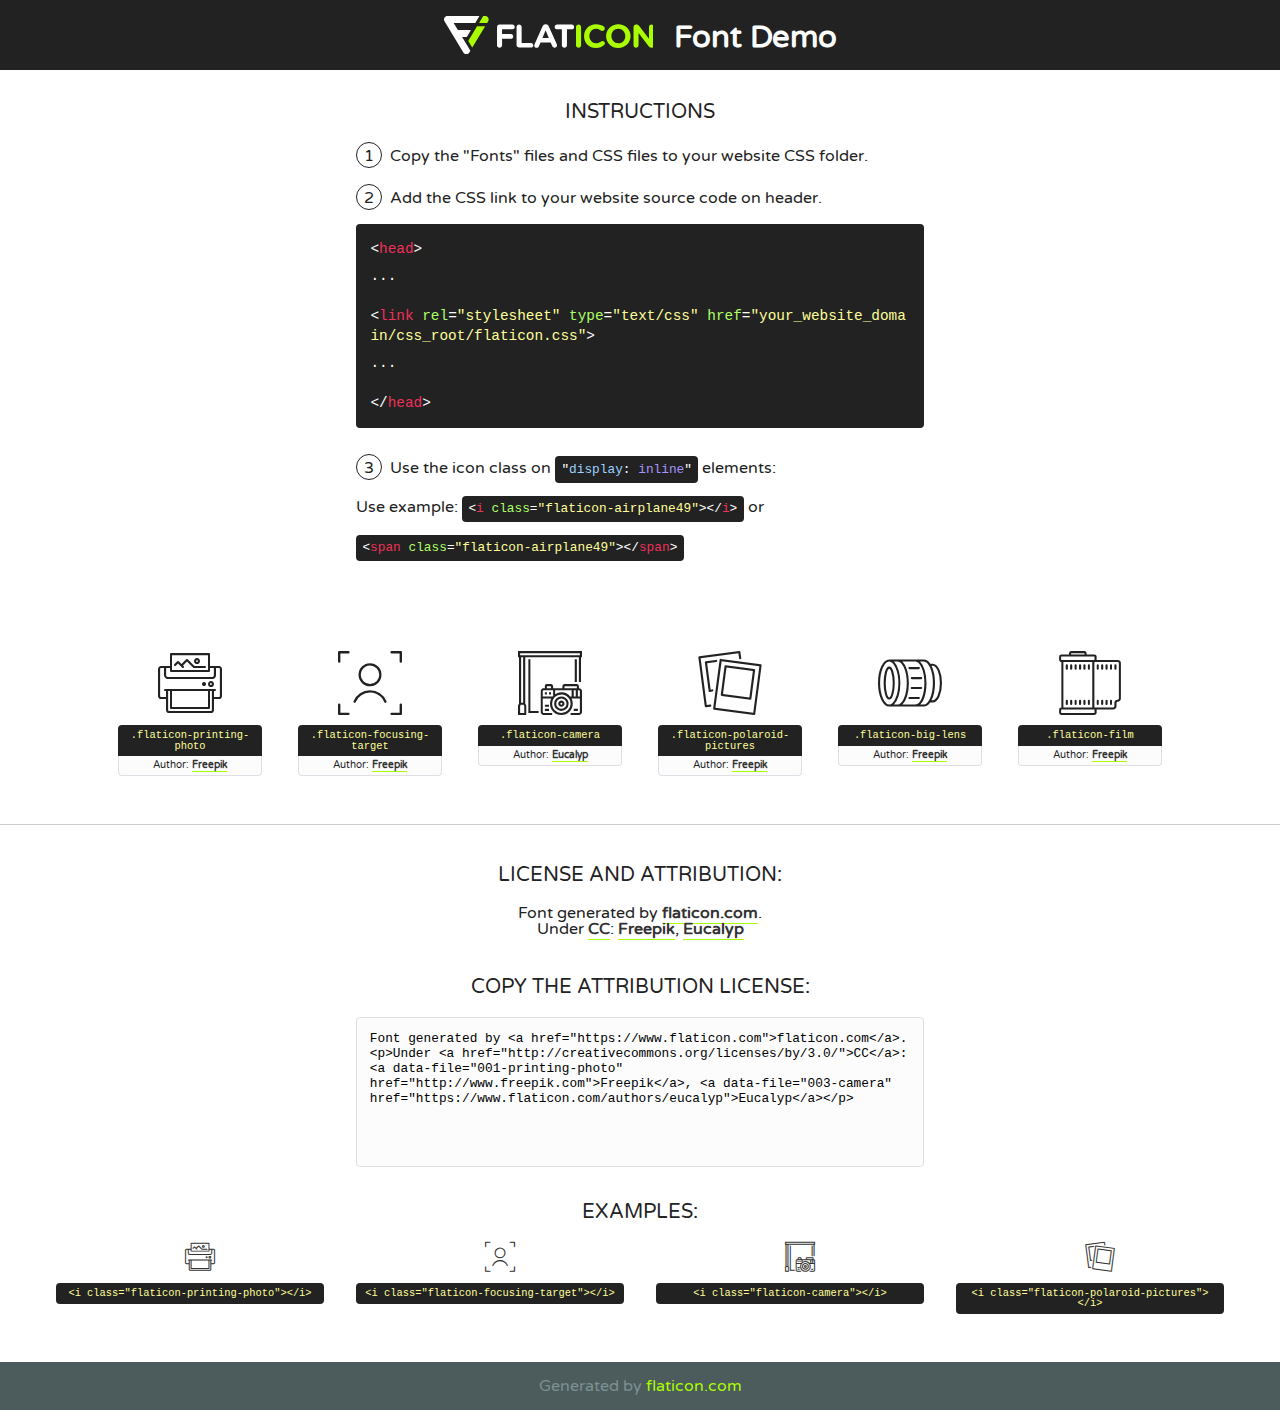
<file: fonts/flaticon/font/flaticon.html>
<!DOCTYPE html>
<!--
  Flaticon icon font: Flaticon
  Creation date: 12/12/2018 14:43
-->
<html>
<!DOCTYPE html>
<html>

<head>
    <title>Flaticon WebFont</title>
    <link href="http://fonts.googleapis.com/css?family=Varela+Round" rel="stylesheet" type="text/css" />
    <link rel="stylesheet" type="text/css" href="flaticon.css">
    <meta charset="UTF-8">
    <style>
    html, body, div, span, applet, object, iframe,
    h1, h2, h3, h4, h5, h6, p, blockquote, pre,
    a, abbr, acronym, address, big, cite, code,
    del, dfn, em, img, ins, kbd, q, s, samp,
    small, strike, strong, sub, sup, tt, var,
    b, u, i, center,
    dl, dt, dd, ol, ul, li,
    fieldset, form, label, legend,
    table, caption, tbody, tfoot, thead, tr, th, td,
    article, aside, canvas, details, embed, 
    figure, figcaption, footer, header, hgroup, 
    menu, nav, output, ruby, section, summary,
    time, mark, audio, video {
        margin: 0;
        padding: 0;
        border: 0;
        font-size: 100%;
        font: inherit;
        vertical-align: baseline;
    }
    /* HTML5 display-role reset for older browsers */
    article, aside, details, figcaption, figure, 
    footer, header, hgroup, menu, nav, section {
        display: block;
    }
    body {
        line-height: 1;
    }
    ol, ul {
        list-style: none;
    }
    blockquote, q {
        quotes: none;
    }
    blockquote:before, blockquote:after,
    q:before, q:after {
        content: '';
        content: none;
    }
    table {
        border-collapse: collapse;
        border-spacing: 0;
    }
    body {
        font-family: 'Varela Round', Helvetica, Arial, sans-serif;
        font-size: 16px;
        color: #222;
    }
    a {
        color: #333;
        border-bottom: 1px solid #a9fd00;
        font-weight: bold;
        text-decoration: none;
    }
    * {
        -moz-box-sizing: border-box;
        -webkit-box-sizing: border-box;
        box-sizing: border-box;
        margin: 0;
        padding: 0;
    }
    [class^="flaticon-"]:before, [class*=" flaticon-"]:before, [class^="flaticon-"]:after, [class*=" flaticon-"]:after {
        font-family: Flaticon;
        font-size: 30px;
        font-style: normal;
        margin-left: 20px;
        color: #333;
    }
    .wrapper {
        max-width: 600px;
        margin: auto;
        padding: 0 1em;
    }
    .title {
        font-size: 1.25em;
        text-align: center;
        margin-bottom: 1em;
        text-transform: uppercase;
    }
    header {
        text-align: center;
        background-color: #222;
        color: #fff;
        padding: 1em;
    }
    header .logo {
        width: 210px;
        height: 38px;
        display: inline-block;
        vertical-align: middle;
        margin-right: 1em;
        border: none;
    }
    header strong {
        font-size: 1.95em;
        font-weight: bold;
        vertical-align: middle;
        margin-top: 5px;
        display: inline-block;
    }
    .demo {
        margin: 2em auto;
        line-height: 1.25em;
    }
    .demo ul li {
        margin-bottom: 1em;
    }
    .demo ul li .num {
        color: #222;
        border-radius: 20px;
        display: inline-block;
        width: 26px;
        padding: 3px;
        height: 26px;
        text-align: center;
        margin-right: 0.5em;
        border: 1px solid #222;
    }
    .demo ul li code {
        background-color: #222;
        border-radius: 4px;
        padding: 0.25em 0.5em;
        display: inline-block;
        color: #fff;
        font-family: Consolas,Monaco,Lucida Console,Liberation Mono,DejaVu Sans Mono,Bitstream Vera Sans Mono,Courier New, monospace;
        font-weight: lighter;
        margin-top: 1em;
        font-size: 0.8em;
        word-break: break-all;
    }
    .demo ul li code.big {
        padding: 1em;
        font-size: 0.9em;
    }
    .demo ul li code .red {
        color: #EF3159;
    }
    .demo ul li code .green {
        color: #ACFF65;
    }
    .demo ul li code .yellow {
        color: #FFFF99;
    }
    .demo ul li code .blue {
        color: #99D3FF;
    }
    .demo ul li code .purple {
        color: #A295FF;
    }
    .demo ul li code .dots {
        margin-top: 0.5em;
        display: block;
    }
    #glyphs {
        border-bottom: 1px solid #ccc;
        padding: 2em 0;
        text-align: center;
    }
    .glyph {
        display: inline-block;
        width: 9em;
        margin: 1em;
        text-align: center;
        vertical-align: top;
        background: #FFF;
    }
    .glyph .glyph-icon {
        padding: 10px;
        display: block;
        font-family:"Flaticon";
        font-size: 64px;
        line-height: 1;
    }
    .glyph .glyph-icon:before {
        font-size: 64px;
        color: #222;
        margin-left: 0;
    }
    .class-name {
        font-size: 0.65em;
        background-color: #222;
        color: #fff;
        border-radius: 4px 4px 0 0;
        padding: 0.5em;
        color: #FFFF99;
        font-family: Consolas,Monaco,Lucida Console,Liberation Mono,DejaVu Sans Mono,Bitstream Vera Sans Mono,Courier New, monospace;
    }
    .author-name {
        font-size: 0.6em;
        background-color: #fcfcfd;
        border: 1px solid #DEDEE4;
        border-top: 0;
        border-radius: 0 0 4px 4px;
        padding: 0.5em;
    }
    .class-name:last-child {
        font-size: 10px;
        color:#888;
    }
    .class-name:last-child a {
        font-size: 10px;
        color:#555;
    }
    .class-name:last-child a:hover {
        color:#a9fd00;
    }
    .glyph > input {
        display: block;
        width: 100px;
        margin: 5px auto;
        text-align: center;
        font-size: 12px;
        cursor: text;
    }
    .glyph > input.icon-input {
        font-family:"Flaticon";
        font-size: 16px;
        margin-bottom: 10px;
    }
    .attribution .title {
        margin-top: 2em;
    }
    .attribution textarea {
        background-color: #fcfcfd;
        padding: 1em;
        border: none;
        box-shadow: none;
        border: 1px solid #DEDEE4;
        border-radius: 4px;
        resize: none;
        width: 100%;
        height: 150px;
        font-size: 0.8em;
        font-family: Consolas,Monaco,Lucida Console,Liberation Mono,DejaVu Sans Mono,Bitstream Vera Sans Mono,Courier New, monospace;
        -webkit-appearance: none;
    }
    .iconsuse {
        margin: 2em auto;
        text-align: center;
        max-width: 1200px;
    }
    .iconsuse:after {
        content: '';
        display: table;
        clear: both;
    }
    .iconsuse .image {
        float: left;
        width: 25%;
        padding: 0 1em;
    }
    .iconsuse .image p {
        margin-bottom: 1em;
    }
    .iconsuse .image span {
        display: block;
        font-size: 0.65em;
        background-color: #222;
        color: #fff;
        border-radius: 4px;
        padding: 0.5em;
        color: #FFFF99;
        margin-top: 1em;
        font-family: Consolas,Monaco,Lucida Console,Liberation Mono,DejaVu Sans Mono,Bitstream Vera Sans Mono,Courier New, monospace;
    }
    #footer {
        text-align: center;
        background-color: #4C5B5C;
        color: #7c9192;
        padding: 1em;
    }
    #footer a {
        border: none;
        color: #a9fd00;
        font-weight: normal;
    }
    @media (max-width: 960px) {
        .iconsuse .image {
            width: 50%;
        }
    }
    @media (max-width: 560px) {
        .iconsuse .image {
            width: 100%;
        }
    }
    </style>
</head>

<body class="characters-off">

    <header>
        <a href="https://www.flaticon.com" target="_blank" class="logo">
            <svg version="1.1" xmlns="http://www.w3.org/2000/svg" xmlns:xlink="http://www.w3.org/1999/xlink" xmlns:a="http://ns.adobe.com/AdobeSVGViewerExtensions/3.0/" viewBox="0 0 560.875 102.036" enable-background="new 0 0 560.875 102.036" xml:space="preserve">
                <defs>
                </defs>
                <g>
                    <g class="letters">
                        <path fill="#ffffff" d="M141.596,29.675c0-3.777,2.985-6.767,6.764-6.767h34.438c3.426,0,6.15,2.728,6.15,6.15
                        c0,3.43-2.724,6.149-6.15,6.149h-27.674v13.091h23.719c3.429,0,6.151,2.724,6.151,6.15c0,3.43-2.723,6.149-6.151,6.149h-23.719
                        v17.574c0,3.773-2.986,6.761-6.764,6.761c-3.779,0-6.764-2.989-6.764-6.761V29.675z"></path>
                        <path fill="#ffffff" d="M193.844,29.149c0-3.781,2.985-6.767,6.764-6.767c3.776,0,6.763,2.985,6.763,6.767v42.957h25.039
                        c3.426,0,6.149,2.726,6.149,6.153c0,3.425-2.723,6.15-6.149,6.15h-31.802c-3.779,0-6.764-2.986-6.764-6.768V29.149z"></path>
                        <path fill="#ffffff" d="M241.891,75.71l21.438-48.407c1.492-3.341,4.215-5.357,7.906-5.357h0.792
                        c3.686,0,6.323,2.017,7.815,5.357l21.439,48.407c0.436,0.967,0.701,1.845,0.701,2.723c0,3.602-2.809,6.501-6.414,6.501
                        c-3.161,0-5.269-1.845-6.499-4.655l-4.132-9.661h-27.059l-4.301,10.102c-1.144,2.631-3.426,4.214-6.237,4.214
                        c-3.517,0-6.24-2.81-6.24-6.325C241.1,77.64,241.451,76.677,241.891,75.71z M279.932,58.666l-8.521-20.297l-8.526,20.297H279.932
                        z"></path>
                        <path fill="#ffffff" d="M314.864,35.387H301.86c-3.429,0-6.239-2.813-6.239-6.238c0-3.429,2.811-6.24,6.239-6.24h39.533
                        c3.426,0,6.237,2.811,6.237,6.24c0,3.425-2.811,6.238-6.237,6.238h-13.001v42.785c0,3.773-2.99,6.761-6.764,6.761
                        c-3.779,0-6.764-2.989-6.764-6.761V35.387z"></path>
                        <path fill="#A9FD00" d="M352.615,29.149c0-3.781,2.985-6.767,6.767-6.767c3.774,0,6.761,2.985,6.761,6.767v49.024
                        c0,3.773-2.987,6.761-6.761,6.761c-3.781,0-6.767-2.989-6.767-6.761V29.149z"></path>
                        <path fill="#A9FD00" d="M374.132,53.836v-0.179c0-17.481,13.178-31.801,32.065-31.801c9.22,0,15.459,2.458,20.557,6.238
                        c1.402,1.054,2.637,2.985,2.637,5.357c0,3.692-2.985,6.59-6.681,6.59c-1.845,0-3.071-0.702-4.044-1.319
                        c-3.776-2.813-7.729-4.393-12.562-4.393c-10.364,0-17.831,8.611-17.831,19.154v0.173c0,10.542,7.291,19.329,17.831,19.329
                        c5.715,0,9.492-1.756,13.359-4.834c1.049-0.874,2.458-1.491,4.039-1.491c3.429,0,6.325,2.813,6.325,6.236
                        c0,2.106-1.056,3.78-2.282,4.834c-5.539,4.834-12.036,7.733-21.878,7.733C387.572,85.464,374.132,71.493,374.132,53.836z"></path>
                        <path fill="#A9FD00" d="M433.009,53.836v-0.179c0-17.481,13.79-31.801,32.766-31.801c18.981,0,32.592,14.143,32.592,31.628v0.173
                        c0,17.483-13.785,31.807-32.769,31.807C446.625,85.464,433.009,71.32,433.009,53.836z M484.224,53.836v-0.179
                        c0-10.539-7.725-19.326-18.626-19.326c-10.893,0-18.449,8.611-18.449,19.154v0.173c0,10.542,7.73,19.329,18.626,19.329
                        C476.676,72.986,484.224,64.378,484.224,53.836z"></path>
                        <path fill="#A9FD00" d="M506.233,29.321c0-3.774,2.99-6.763,6.767-6.763h1.401c3.252,0,5.183,1.583,7.029,3.953l26.093,34.265
                        V29.059c0-3.692,2.99-6.677,6.681-6.677c3.683,0,6.671,2.985,6.671,6.677v48.934c0,3.78-2.987,6.765-6.764,6.765h-0.436
                        c-3.257,0-5.188-1.581-7.034-3.953l-27.056-35.492v32.944c0,3.687-2.985,6.676-6.678,6.676c-3.683,0-6.673-2.989-6.673-6.676
                        V29.321z"></path>
                    </g>
                    <g class="insignia">
                        <path fill="#ffffff" d="M48.372,56.137h12.517l11.156-18.537H37.186L25.688,18.539h57.825L94.668,0H9.271
                        C5.925,0,2.842,1.801,1.198,4.716c-1.644,2.907-1.593,6.482,0.134,9.343l50.38,83.501c1.678,2.781,4.689,4.476,7.938,4.476
                        c3.246,0,6.257-1.695,7.935-4.476l2.898-4.804L48.372,56.137z"></path>
                        <g class="i">
                            <path fill="#A9FD00" d="M93.575,18.539h0.031v0.004l21.652,0.004l2.705-4.488c1.727-2.861,1.778-6.436,0.133-9.343
                            C116.454,1.801,113.371,0,110.026,0h-5.294L93.575,18.539z"></path>
                            <polygon fill="#A9FD00" points="88.291,27.356 64.725,66.486 75.519,84.404 109.942,27.356"></polygon>
                        </g>
                    </g>
                </g>
            </svg>
        </a>
        <strong>Font Demo</strong>
    </header>


    <section class="demo wrapper">

        <p class="title">Instructions</p>

        <ul>
            <li>
                <span class="num">1</span>Copy the "Fonts" files and CSS files to your website CSS folder.
            </li>
            <li>
                <span class="num">2</span>Add the CSS link to your website source code on header.
                <code class="big">
                    &lt;<span class="red">head</span>&gt;
                    <br/><span class="dots">...</span>
                    <br/>&lt;<span class="red">link</span> <span class="green">rel</span>=<span class="yellow">"stylesheet"</span> <span class="green">type</span>=<span class="yellow">"text/css"</span> <span class="green">href</span>=<span class="yellow">"your_website_domain/css_root/flaticon.css"</span>&gt;
                    <br/><span class="dots">...</span>
                    <br/>&lt;/<span class="red">head</span>&gt;
                </code>
            </li>

            <li>
                <p>
                    <span class="num">3</span>Use the icon class on <code>"<span class="blue">display</span>:<span class="purple"> inline</span>"</code> elements:
                    <br />
                    Use example: <code>&lt;<span class="red">i</span> <span class="green">class</span>=<span class="yellow">&quot;flaticon-airplane49&quot;</span>&gt;&lt;/<span class="red">i</span>&gt;</code> or <code>&lt;<span class="red">span</span> <span class="green">class</span>=<span class="yellow">&quot;flaticon-airplane49&quot;</span>&gt;&lt;/<span class="red">span</span>&gt;</code>
            </li>
        </ul>

    </section>




   <section id="glyphs">          
    
      
        <div class="glyph"><div class="glyph-icon flaticon-printing-photo"></div>
            <div class="class-name">.flaticon-printing-photo</div>
            <div class="author-name">Author: <a data-file="001-printing-photo" href="http://www.freepik.com">Freepik</a> </div> 
        </div>        
        
        <div class="glyph"><div class="glyph-icon flaticon-focusing-target"></div>
            <div class="class-name">.flaticon-focusing-target</div>
            <div class="author-name">Author: <a data-file="002-focusing-target" href="http://www.freepik.com">Freepik</a> </div> 
        </div>        
        
        <div class="glyph"><div class="glyph-icon flaticon-camera"></div>
            <div class="class-name">.flaticon-camera</div>
            <div class="author-name">Author: <a data-file="003-camera" href="https://www.flaticon.com/authors/eucalyp">Eucalyp</a> </div> 
        </div>        
        
        <div class="glyph"><div class="glyph-icon flaticon-polaroid-pictures"></div>
            <div class="class-name">.flaticon-polaroid-pictures</div>
            <div class="author-name">Author: <a data-file="004-polaroid-pictures" href="http://www.freepik.com">Freepik</a> </div> 
        </div>        
        
        <div class="glyph"><div class="glyph-icon flaticon-big-lens"></div>
            <div class="class-name">.flaticon-big-lens</div>
            <div class="author-name">Author: <a data-file="005-big-lens" href="http://www.freepik.com">Freepik</a> </div> 
        </div>        
        
        <div class="glyph"><div class="glyph-icon flaticon-film"></div>
            <div class="class-name">.flaticon-film</div>
            <div class="author-name">Author: <a data-file="006-film" href="http://www.freepik.com">Freepik</a> </div> 
        </div>        
        

    </section>



    <section class="attribution wrapper"   style="text-align:center;">

      <div class="title">License and attribution:</div><div class="attrDiv">Font generated by <a href="https://www.flaticon.com">flaticon.com</a>. <div><p>Under <a href="http://creativecommons.org/licenses/by/3.0/">CC</a>: <a data-file="001-printing-photo" href="http://www.freepik.com">Freepik</a>, <a data-file="003-camera" href="https://www.flaticon.com/authors/eucalyp">Eucalyp</a></p>  </div>
      </div>
      <div class="title">Copy the Attribution License:</div>

    <textarea onclick="this.focus();this.select();">Font generated by &lt;a href=&quot;https://www.flaticon.com&quot;&gt;flaticon.com&lt;/a&gt;. <p>Under <a href="http://creativecommons.org/licenses/by/3.0/">CC</a>: <a data-file="001-printing-photo" href="http://www.freepik.com">Freepik</a>, <a data-file="003-camera" href="https://www.flaticon.com/authors/eucalyp">Eucalyp</a></p>  
     </textarea>

    </section>

    <section class="iconsuse">

          <div class="title">Examples:</div>            
             
            <div class="image">
                <p>
                    <i class="glyph-icon flaticon-printing-photo"></i> 
                    <span>&lt;i class=&quot;flaticon-printing-photo&quot;&gt;&lt;/i&gt;</span>
                </p>
            </div>
            
            <div class="image">
                <p>
                    <i class="glyph-icon flaticon-focusing-target"></i> 
                    <span>&lt;i class=&quot;flaticon-focusing-target&quot;&gt;&lt;/i&gt;</span>
                </p>
            </div>
            
            <div class="image">
                <p>
                    <i class="glyph-icon flaticon-camera"></i> 
                    <span>&lt;i class=&quot;flaticon-camera&quot;&gt;&lt;/i&gt;</span>
                </p>
            </div>
            
            <div class="image">
                <p>
                    <i class="glyph-icon flaticon-polaroid-pictures"></i> 
                    <span>&lt;i class=&quot;flaticon-polaroid-pictures&quot;&gt;&lt;/i&gt;</span>
                </p>
            </div>
                       
        </div>
                            
    </section>

<div id="footer">
    <div>Generated by <a href="https://www.flaticon.com">flaticon.com</a>
    </div>
</div>



</body>
</html>
</file>
<file: fonts/flaticon/font/flaticon.css>
/*
  	Flaticon icon font: Flaticon
  	Creation date: 12/12/2018 14:43
  	*/

@font-face {
  font-family: "Flaticon";
  src: url("./Flaticon.eot");
  src: url("./Flaticon.eot?#iefix") format("embedded-opentype"),
       url("./Flaticon.woff") format("woff"),
       url("./Flaticon.ttf") format("truetype"),
       url("./Flaticon.svg#Flaticon") format("svg");
  font-weight: normal;
  font-style: normal;
}

@media screen and (-webkit-min-device-pixel-ratio:0) {
  @font-face {
    font-family: "Flaticon";
    src: url("./Flaticon.svg#Flaticon") format("svg");
  }
}

[class^="flaticon-"]:before, [class*=" flaticon-"]:before,
[class^="flaticon-"]:after, [class*=" flaticon-"]:after {   
  font-family: Flaticon;
        font-size: 20px;
font-style: normal;
margin-left: 20px;
}

.flaticon-printing-photo:before { content: "\f100"; }
.flaticon-focusing-target:before { content: "\f101"; }
.flaticon-camera:before { content: "\f102"; }
.flaticon-polaroid-pictures:before { content: "\f103"; }
.flaticon-big-lens:before { content: "\f104"; }
.flaticon-film:before { content: "\f105"; }
</file>
